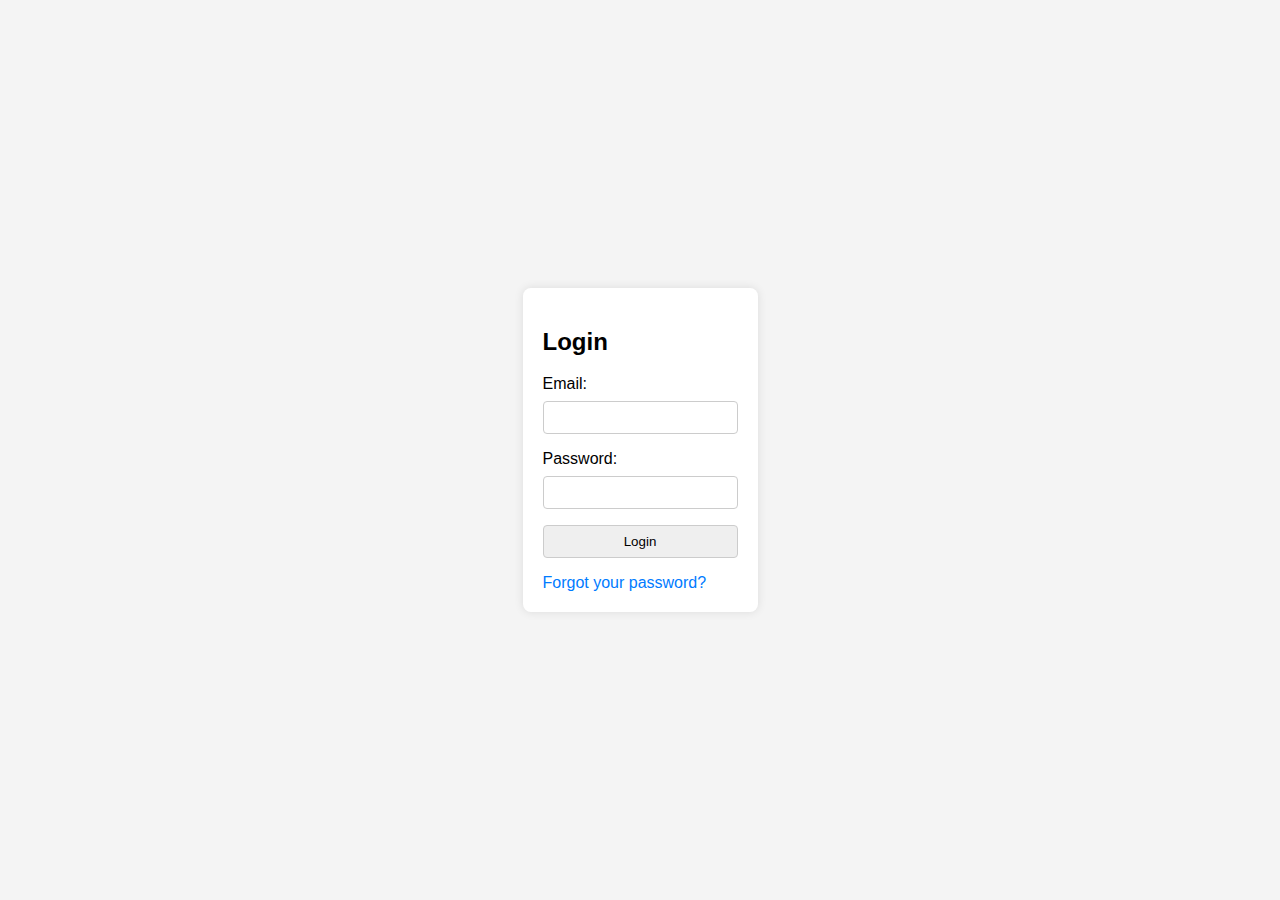
<file: index.html>
<!DOCTYPE html>
<html lang="en">
<head>
    <meta charset="UTF-8">
    <meta http-equiv="X-UA-Compatible" content="IE=edge">
    <meta name="viewport" content="width=device-width, initial-scale=1.0">
    <title>Login Page</title>
    <link rel="stylesheet" href="styles.css">
</head>
<body>
    <div class="login-container">
        <h2>Login</h2>
        <form id="loginForm" onsubmit="validateLogin(event)">
            <label for="username">Email:</label>
            <input type="email" id="username" name="username" required>
            
            <label for="password">Password:</label>
            <input type="password" id="password" name="password" pattern="^(?=.*[A-Z])(?=.*\d)[A-Za-z\d@]+$" required>
            
            <input type="submit" value="Login">
        </form>
        
        <a href="#" onclick="forgotPassword()">Forgot your password?</a>
    </div>

    <script src="script.js"></script>
</body>
</html>
</file>
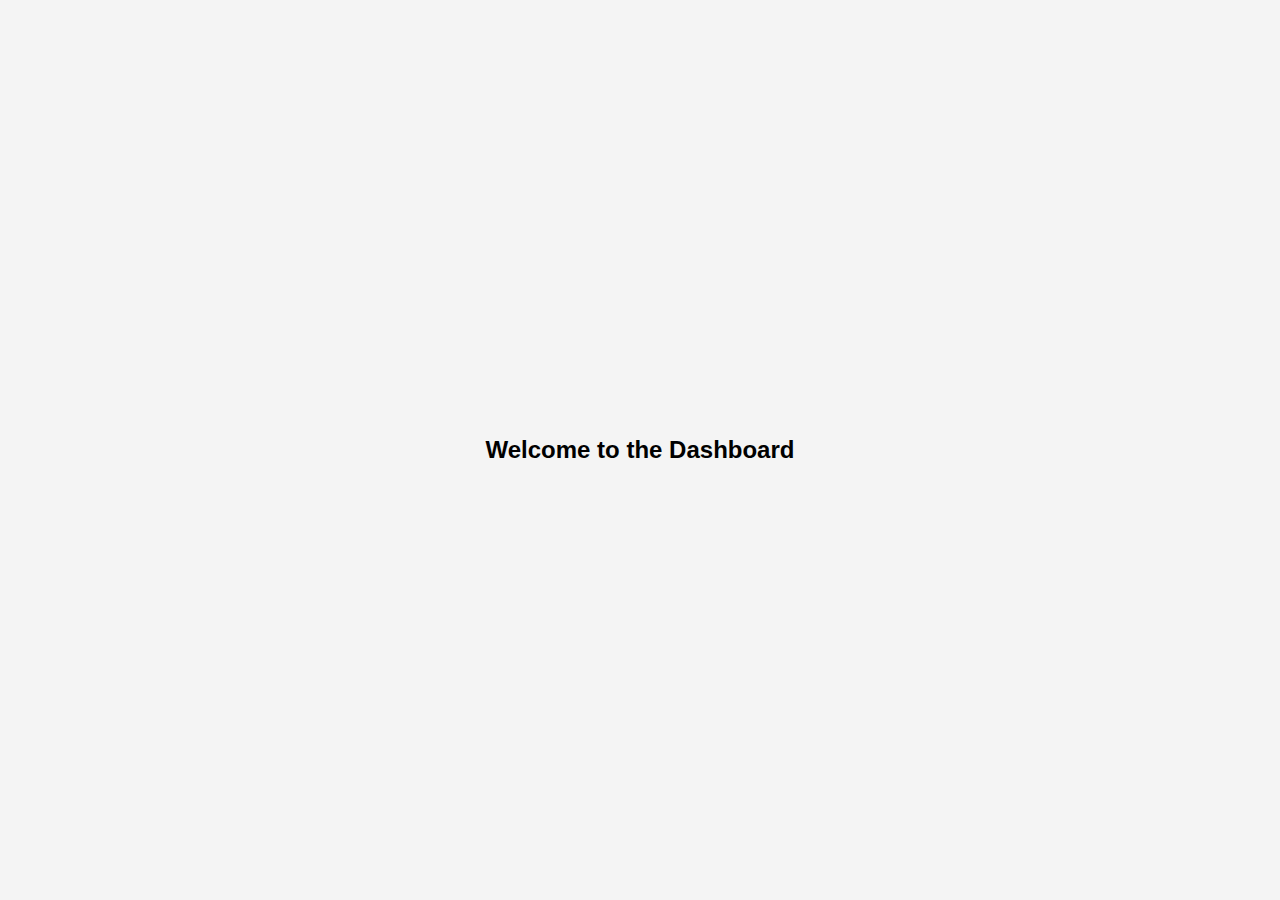
<file: dashboard.html>
<!DOCTYPE html>
<html lang="en">
<head>
    <meta charset="UTF-8">
    <meta http-equiv="X-UA-Compatible" content="IE=edge">
    <meta name="viewport" content="width=device-width, initial-scale=1.0">
    <title>Dashboard</title>
    <link rel="stylesheet" href="styles.css">
</head>
<body>
    <div class="dashboard-container">
        <h2>Welcome to the Dashboard</h2>
        <!-- Add your actual components here (charts, dropdowns, etc.) -->
    </div>
</body>
</html>
</file>
<file: styles.css>
body {
    font-family: Arial, sans-serif;
    margin: 0;
    display: flex;
    align-items: center;
    justify-content: center;
    height: 100vh;
    background-color: #f4f4f4;
}

.login-container {
    background-color: #fff;
    padding: 20px;
    border-radius: 8px;
    box-shadow: 0 0 10px rgba(0, 0, 0, 0.1);
}

form {
    display: flex;
    flex-direction: column;
}

label {
    margin-bottom: 8px;
}

input {
    margin-bottom: 16px;
    padding: 8px;
    border: 1px solid #ccc;
    border-radius: 4px;
}

a {
    color: #007bff;
    text-decoration: none;
    cursor: pointer;
}

a:hover {
    text-decoration: underline;
}
</file>
